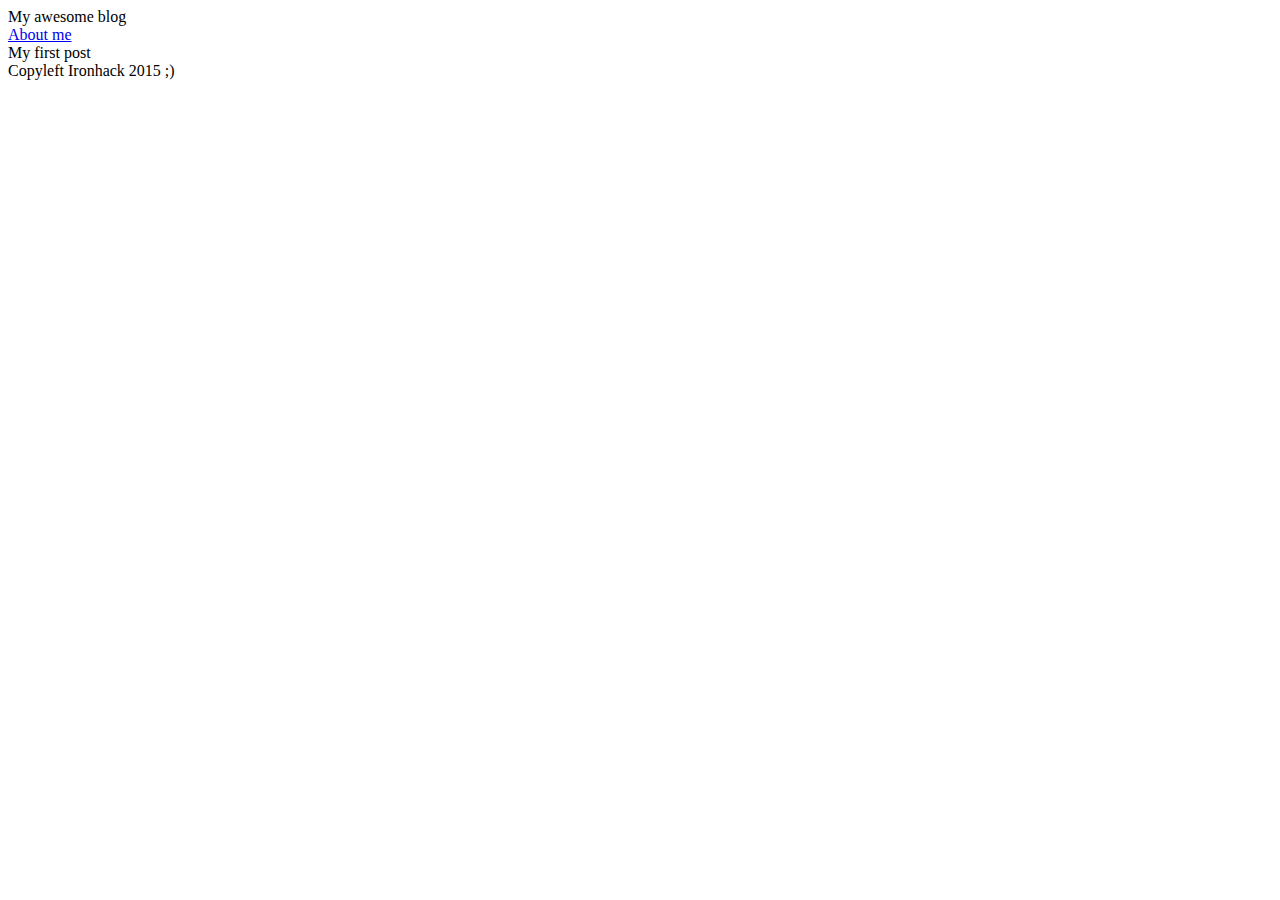
<file: HTML_CSS/index.html>
<!DOCTYPE html>
<html>
  <head>
    <meta charset="utf-8">
    <title>My blog: AnaCPG</title>
  </head>
  <body>
    <header>
      My awesome blog
    </header>
    <nav>
      <a href="about.html">About me</a>
    </nav>
    <article>
      My first post
    </article>
    <footer>Copyleft Ironhack 2015 ;)</footer>
  </body>
</html>
</file>
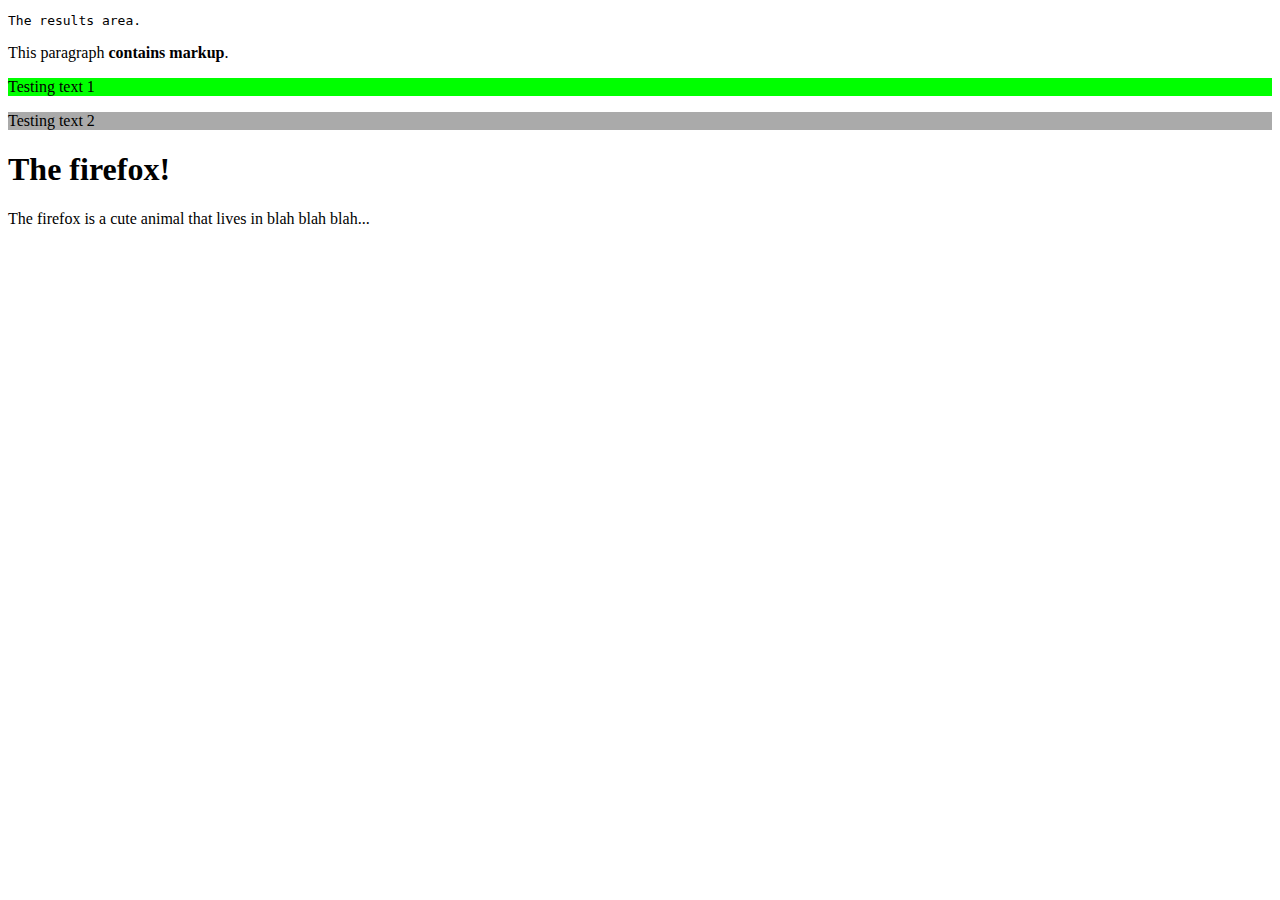
<file: javaScript/index.html>
<!DOCTYPE html>
<html>
  <head>
    <style>
      .on {
        background-color: #0F0;
      }

      .off {
        background-color: #AAA;
      }

      .highlight {
        border: 5px dashed blue;
      }
    </style>
  </head>
  <body>
    <pre id="results">The results area.</pre>
    <p>This paragraph <strong>contains markup</strong>.</p>
    <p class="test on">Testing text 1</p>
    <p class="test off">Testing text 2</p>
    <article data-document-author="Salva">
      <h1>The firefox!</h1>
      <p>The firefox is a cute animal that lives in blah blah blah...</p>
    </article>
  </body>
</html>
</file>
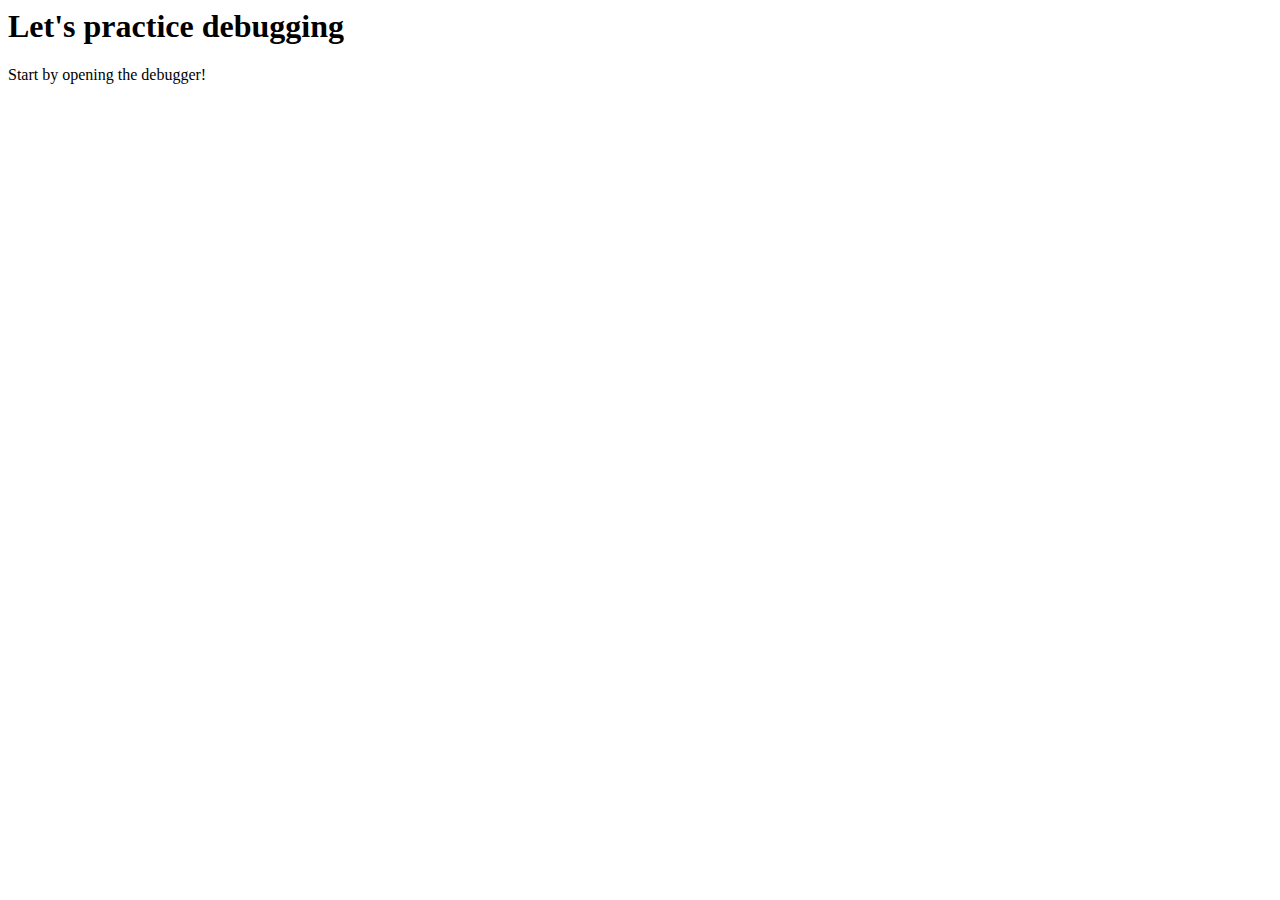
<file: javaScript/debugging-exercise/index.html>
<DOCTYPE html>
<html>
  <head>
    <title>Chrome debugger</title>
    <meta charset="utf-8"/>
    <script defer type="text/javascript" src="debugging.js"></script>
  </head>
  <body>
    <h1>Let's practice debugging</h1>
    <p>Start by opening the debugger! </p>
  </body>
</html>
</file>
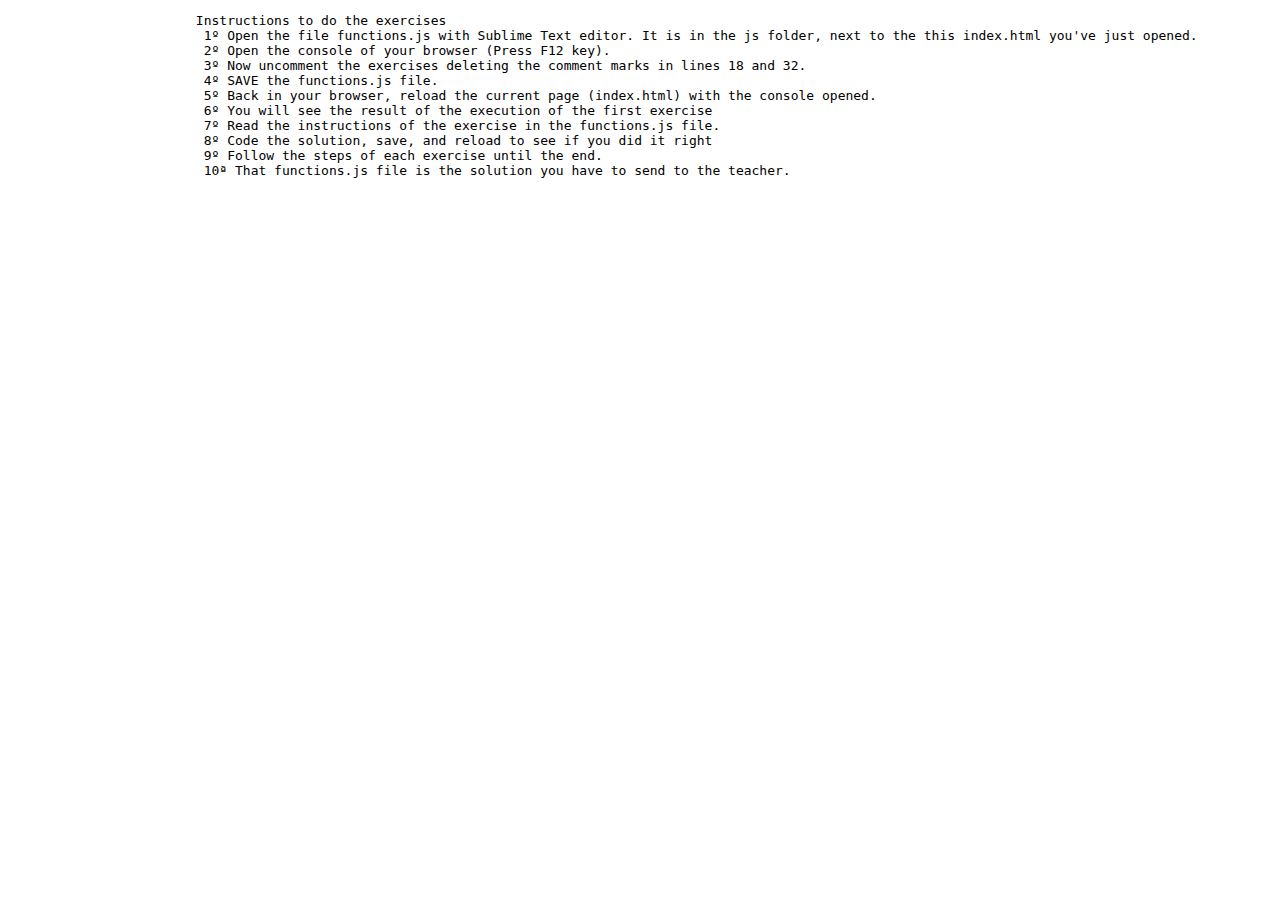
<file: javaScript/functions/index.html>
<!DOCTYPE html>
<html>

	<head>
		<meta charset="UTF-8">
		<title>JS Test</title>
	</head>

	<body>
		<pre>
			Instructions to do the exercises 
			 1º Open the file functions.js with Sublime Text editor. It is in the js folder, next to the this index.html you've just opened.
			 2º Open the console of your browser (Press F12 key).
			 3º Now uncomment the exercises deleting the comment marks in lines 18 and 32.
			 4º SAVE the functions.js file.
			 5º Back in your browser, reload the current page (index.html) with the console opened.
			 6º You will see the result of the execution of the first exercise
			 7º Read the instructions of the exercise in the functions.js file.
			 8º Code the solution, save, and reload to see if you did it right
			 9º Follow the steps of each exercise until the end.
			 10ª That functions.js file is the solution you have to send to the teacher.
		</pre>

		<script type="text/javascript" src="js/functions.js"></script>
	</body>

</html
</file>
